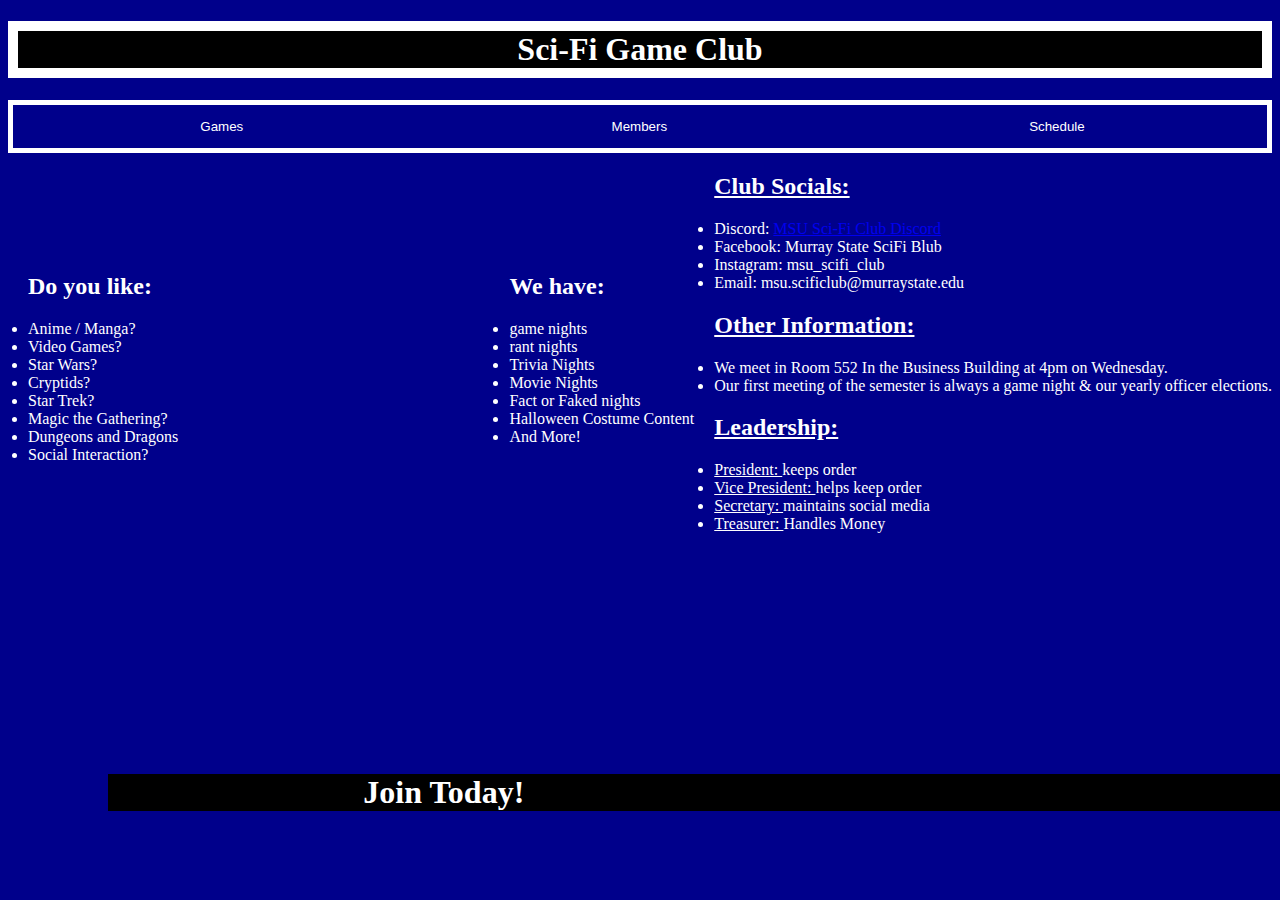
<file: index.html>
<!DOCTYPE html>
<html>
<head>
	<meta charset="utf-8">
	<title>MSU Sci-Fi Club</title>
	<link rel="stylesheet" href="MSU-Sci-Fi-Club.css">
	<script>
		function openSite(evt,siteName){
			var i, tabcontent, tablinks;
			tabcontent = document.getElementsByClassName("tabcontent");
			for(i = 0;i < tabcontent.length;i++){
				tabcontent[i].style.display = "none";
			}
			tablinks = document.getElementsByClassName("tablinks");
			for(i = 0;i < tablinks.length;i++){
				tablinks[i].className = tablinks[i].className.replace(" active","");
			}
			document.getElementById(siteName).style.display = "block";
			evt.currentTarget.className += " active";
		}
	</script>
</head>
<body>
<h1 style="border:white;border-width:10px; border-style:solid;">Sci-Fi Game Club</h1>
<div class="tab">
	<button class="tablinks" onclick="openSite(event,'Games')">Games</button>
	<button class="tablinks" onclick="openSite(event,'Members')">Members</button>
	<button class="tablinks" onclick="openSite(event,'Schedule')">Schedule</button>
</div>
<div id="Games" class="tabcontent">
	<h3>Games</h3>
	<p>Please click <a href="msuSciFiGames.html">here</a> to see a list of games our website offers, made by us originally!</p>
</div>
<div id="Members" class="tabcontent">
	<h3>Members</h3>
	<p>Please click <a href="Members.html">here</a> to see a webpage containing the information of each of our members.</p>
</div>
<div id="Schedule" class="tabcontent">
	<h3>Schedule</h3>
	<p>Please click <a href="msuSciFiSchedule.html">here</a> to see a schedule of events of our club. This schedule will be updated as necessary.</p>
</div>
<div id="socialsAndOther">
<h2><span style="text-decoration:  underline;">Club Socials:</span></h2>
<li>Discord: <a href="https://discord.gg/PeZEfKee">MSU Sci-Fi Club Discord</a></li>
<li>Facebook: Murray State SciFi Blub</li>
<li>Instagram: msu_scifi_club</li>
<li>Email: msu.scificlub@murraystate.edu</li>
	<h2><span style="text-decoration:underline">Other Information:</span></h2>
	<li>We meet in Room 552 In the Business Building at 4pm on Wednesday.</li>
	<li>Our first meeting of the semester is always a game night & our yearly officer elections.</li>
	<h2><span style="text-decoration:underline;"><b>Leadership:</b></span></h2>
	<li><span style="text-decoration:underline;">President: </span>keeps order</li>
	<li><span style="text-decoration:underline;">Vice President: </span>helps keep order</li>
	<li><span style="text-decoration:underline;">Secretary: </span>maintains social media</li>
	<li><span style="text-decoration:underline;">Treasurer: </span>Handles Money</li>
</div>
<div id="like">
	<h2>Do you like:</h2>
	<li>Anime / Manga?</li>
	<li>Video Games?</li>
	<li>Star Wars?</li>
	<li>Cryptids?</li>
	<li>Star Trek?</li>
	<li>Magic the Gathering?</li>
	<li>Dungeons and Dragons</li>
	<li>Social Interaction?</li>
</div>
<div id="have">
	<h2>We have:</h2>
	<li>game nights</li>
	<li>rant nights</li>
	<li>Trivia Nights</li>
	<li>Movie Nights</li>
	<lI>Fact or Faked nights</lI>
	<li>Halloween Costume Content</li>
	<li>And More!</li>
</div>
<div id="joinFooter">
	<h1><b>Join Today!</b></h1>
</div>
</body>
</html>
</file>
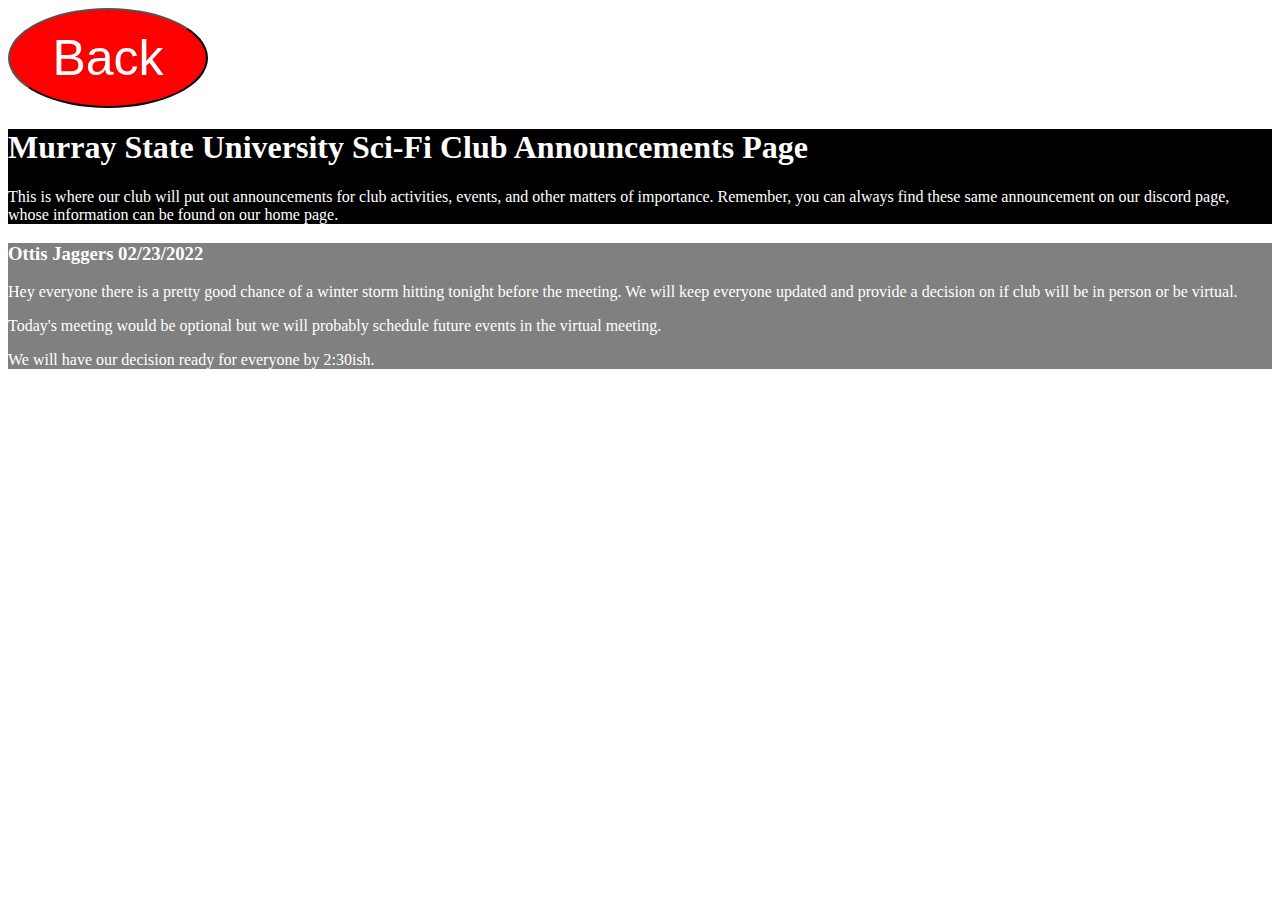
<file: msuSciFiAnnouncements.html>
<!DOCTYPE html>
<html>
<head>
	<meta charset="utf-8">
	<title>MSU Sci-Fi Club Announcements Page</title>
	<style>
	body{
		background-image: url("https://th.bing.com/th/id/OIP.uuIb48J8qMGr7q3pjd09ZQHaEU?pid=ImgDet&rs=1");
		background-size: cover;
		background-repeat: no-repeat;
	}
	.arrow{
    border: solid black;
    border-width: 0 3px 3px 0;
    display: inline-block;
    padding: 3px;
  }
  .left{
    transform: rotate(135deg);
    -webkit-transform: rotate(135deg);
  }
  .backDiv{
    width: 100%;
  }
  .backButton{
    background-color: red;
    color: white;
    width: 200px;
    height: 100px;
    border-radius: 50%;
    font-size: 50px;
  }
  #headerBlock{
  	background-color: rgb(0,0,0);
  	color: rgb(255,255,255);
  }
  #Announcement{
  	background-color: grey;
  	color: rgb(255,255,255);
  }
</style>
</head>
<body>
<div class="backDiv">
  <a href="index.html">
    <button class="backButton">Back</button>
  </a>
</div>
<div id="headerBlock">
	<h1>Murray State University Sci-Fi Club Announcements Page</h1>
	<p>This is where our club will put out announcements for club activities, events, and other matters of importance. Remember, you can always find these same announcement on our discord page, whose information can be found on our home page.
</div>
<div id="Announcement">
	<h3>Ottis Jaggers 02/23/2022</h3>
	<p>Hey everyone there is a pretty good chance of a winter storm hitting tonight before the meeting. We will keep everyone updated and provide a decision on if club will be in person or be virtual.</p>
	<p>Today's meeting would be optional but we will probably schedule future events in the virtual meeting.</p>
	<p>We will have our decision ready for everyone by 2:30ish.</p>
</div>
</body>
</html>
</file>
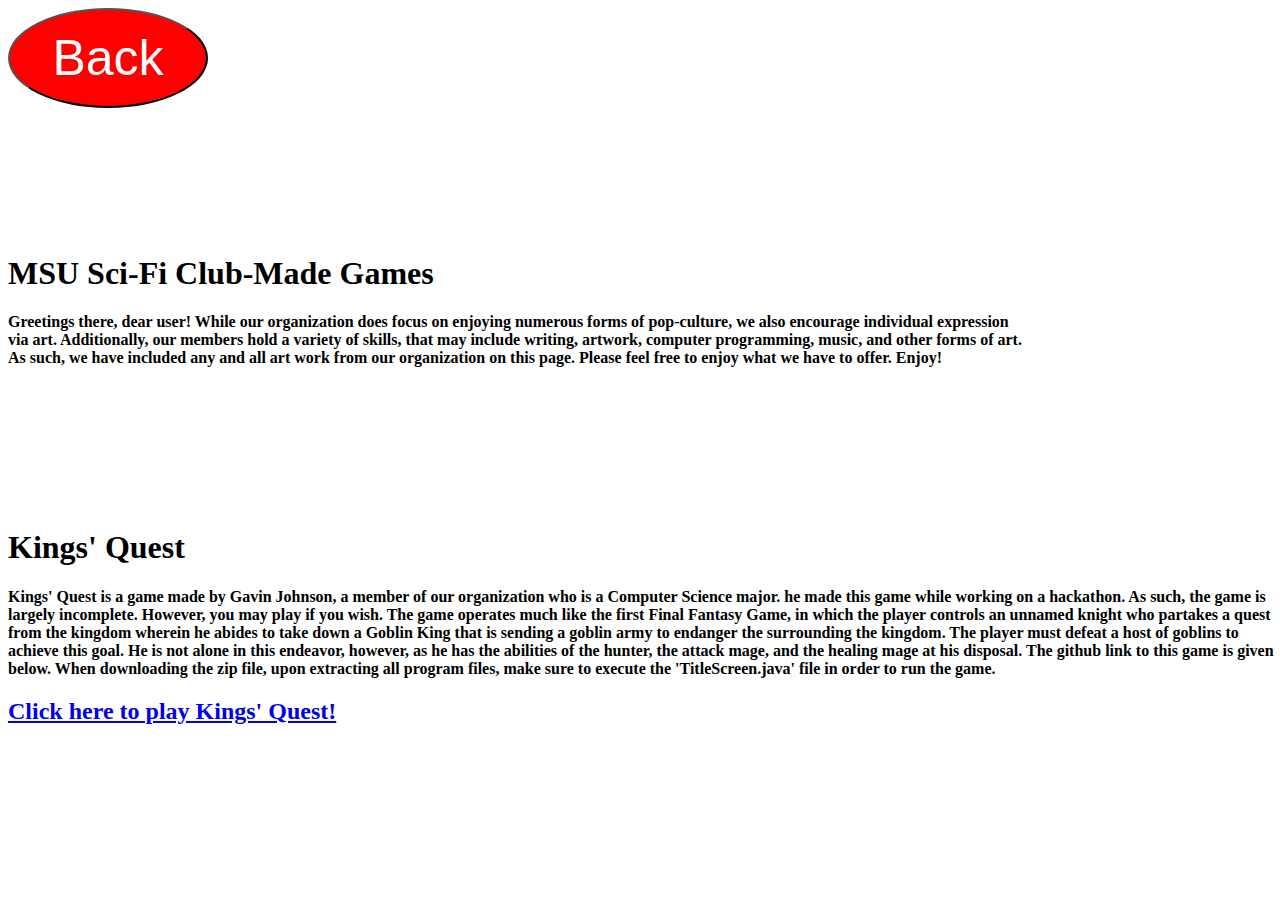
<file: msuSciFiGames.html>
<!DOCTYPE html>
<html>
<head>
	<meta charset="utf-8">
	<title>MSU Sci-Fi Games</title>
</head>
<style>
	body{
		background-image: url("https://th.bing.com/th/id/OIP.o8fRrErQxulZ00LcQaXDfAHaE7?pid=ImgDet&rs=1");
		background-size: cover;
		backgroud-repeat: no-repeat;
		width: 100%;
		height: 100%;
	}
	.header{
		background-image: url("https://th.bing.com/th/id/R.cd5f7e9ef7b3581572f68bcbbf2e48ef?rik=iIIHLObrZY5JWQ&pid=ImgRaw&r=0");
		background-size: 100% 100%;
		background-repeat: no-repeat;
		width: 80%;
		height: 400px;
		align-content: center;
	}
	.memberArt{
		background: rgba(255,255,255,0.76);
		color: black;
	}
	#headerText{
		font-style: 30px;
		color: black;
	}
	.descriptionText{
		font-style: 18px;
		background: rgba(255,255,255,0.76);
		color: black;
	}
	.arrow{
    border: solid black;
    border-width: 0 3px 3px 0;
    display: inline-block;
    padding: 3px;
  }
  .left{
    transform: rotate(135deg);
    -webkit-transform: rotate(135deg);
  }
  .backDiv{
    width: 100%;
  }
  .backButton{
    background-color: red;
    color: white;
    width: 200px;
    height: 100px;
    border-radius: 50%;
    font-size: 50px;
  }
</style>
<body>
<div class="backDiv">
  <a href="index.html">
    <button class="backButton">Back</button>
  </a>
</div>
<div class="header">
	<h1 class="headerText"><b>MSU Sci-Fi Club-Made Games<b></h1>
	<p class="descriptionText"> Greetings there, dear user! While our organization does focus on enjoying numerous forms of pop-culture, we also encourage individual expression via art. Additionally, our members hold a variety of skills, that may include writing, artwork, computer programming, music, and other forms of art. As such, we have included any and all art work from our organization on this page. Please feel free to enjoy what we have to offer. Enjoy!</p>
</div>
<div class="memberArt" id="KingsQuest">
	<h1 class="headerText"><b>Kings' Quest</b></h1>
	<p class="descriptionText">Kings' Quest is a game made by Gavin Johnson, a member of our organization who is a Computer Science major. he made this game while working on a hackathon. As such, the game is largely incomplete. However, you may play if you wish. The game operates much like the first Final Fantasy Game, in which the player controls an unnamed knight who partakes a quest from the kingdom wherein he abides to take down a Goblin King that is sending a goblin army to endanger the surrounding the kingdom. The player must defeat a host of goblins to achieve this goal. He is not alone in this endeavor, however, as he has the abilities of the hunter, the attack mage, and the healing mage at his disposal. The github link to this game is given below. When downloading the zip file, upon extracting all program files, make sure to execute the 'TitleScreen.java' file in order to run the game.</p>
	<h2 class="artLink"><b><a href="https://github.com/TheProgramMaster/Knight-s-Quest">Click here to play Kings' Quest!</a></b></h2>
</div>
</body>
</html>
</file>
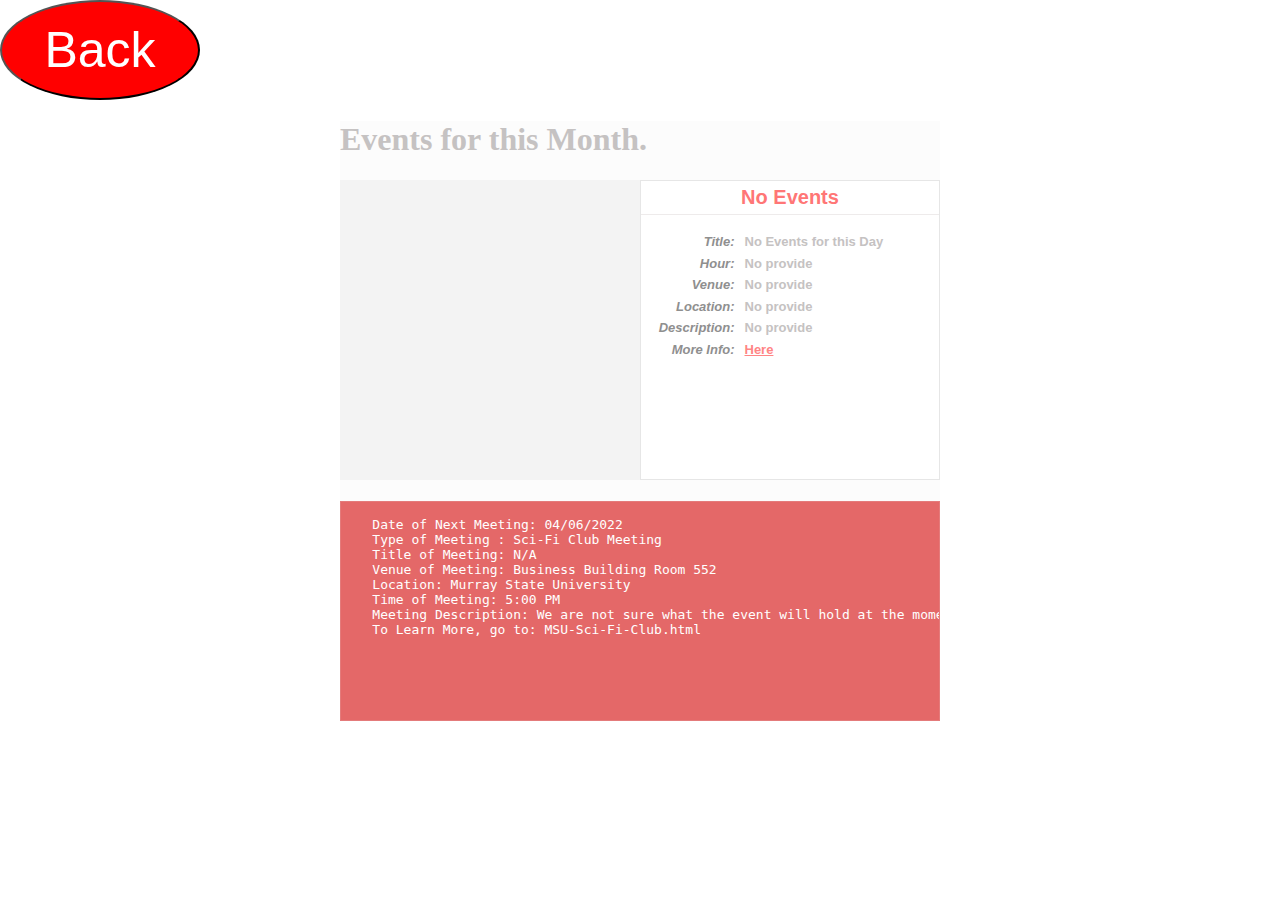
<file: msuSciFiSchedule.html>
<!DOCTYPE html>
<html>
<head>
  <meta charset="utf-8">
  <title></title>
</head>
<script>
// Start
_('#calendar').innerHTML = calendar();

// short queySelector
function _(s) {
  return document.querySelector(s);
};

// show info
function showInfo(event) {
  // link 
  var url = 'https://dl.dropboxusercontent.com/u/23834858/api/calendar.json';
  // get json
  getjson(url, function(obj) {
    for (key in obj) {
      // if has envent add class
      if(_('[data-id="' + key + '"]')){
        _('[data-id="' + key + '"]').classList.add('event');        
      }
      if (event === key) {
        // template info
        var data = '<h3>' + obj[key].type + '</h3>' +
            '<dl>' +
            '<dt><dfn>Title:</dfn></dt><dd>' + obj[key].title + '</dd>' +
            '<dt><dfn>Hour:</dfn></dt><dd>' + obj[key].time + '</dd>' +
            '<dt><dfn>Venue:</dfn></dt><dd>' + obj[key].venue + '</dd>' +
            '<dt><dfn>Location:</dfn></dt><dd>' + obj[key].location + '</dd>' +
            '<dt><dfn>Description:</dfn></dt><dd>' + obj[key].desc + '</dd>' +
            '<dt><dfn>More Info:</dfn></dt><dd><a href="' + obj[key].more +
            '" title="More info">Here</a><dt></dd>' +
            '</dl>';
        return _('#calendar_data').innerHTML = data;
      }
    }
  });
}

// simple calendar
function calendar() {
  // show info on init
  showInfo();

  // vars
  var day_of_week = new Array(
    'Sun', 'Mon', 'Tue',
    'Wed', 'Thu', 'Fri', 'Sat'),
      month_of_year = new Array(
    'January', 'February', 'March',
    'April', 'May', 'June', 'July',
    'August', 'September', 'October',
    'November', 'December'),
      
      Calendar = new Date(),
      year = Calendar.getYear(),
      month = Calendar.getMonth(),
      today = Calendar.getDate(),
      weekday = Calendar.getDay(),
      html = '';

  // start in 1 and this month
  Calendar.setDate(1);
  Calendar.setMonth(month);

  // template calendar
  html = '<table>';
  // head
  html += '<thead>';
  html += '<tr class="head_cal"><th colspan="7">' + month_of_year[month] + '</th></tr>';
  html += '<tr class="subhead_cal"><th colspan="7">' + Calendar.getFullYear() + '</th></tr>';
  html += '<tr class="week_cal">';
  for (index = 0; index < 7; index++) {
    if (weekday == index) {
      html += '<th class="week_event">' + day_of_week[index] + '</th>';
    } else {
      html += '<th>' + day_of_week[index] + '</th>';
    }
  }
  html += '</tr>';
  html += '</thead>';

  // body
  html += '<tbody class="days_cal">';
  html += '</tr>';
  // white zone
  for (index = 0; index < Calendar.getDay(); index++) {
    html += '<td class="white_cal"> </td>';
  }
  
  for (index = 0; index < 31; index++) {
    if (Calendar.getDate() > index) {

      week_day = Calendar.getDay();
      
      if (week_day === 0) {
        html += '</tr>';
      }
      if (week_day !== 7) {
        // this day
        var day = Calendar.getDate();
        var info = (Calendar.getMonth() + 1) + '/' + day + '/' + Calendar.getFullYear();

        if (today === Calendar.getDate()) {
          html += '<td><a class="today_cal" href="#" data-id="' + info + '" onclick="showInfo(\'' + info + '\')">' +
            day + '</a></td>';

          showInfo(info);
          
        } else {
          html += '<td><a href="#" data-id="' + info + '" onclick="showInfo(\'' + info + '\')">' +
            day + '</a></td>';
        }

      }
      if (week_day == 7) {
        html += '</tr>';
      }
    }
    Calendar.setDate(Calendar.getDate() + 1);
  } // end for loop
  return html;
}


//   Get Json data  
function getjson(url, callback) {
  var self = this,
      ajax = new XMLHttpRequest();
  ajax.open('GET', url, true);
  ajax.onreadystatechange = function() {
    if (ajax.readyState == 4) {
      if (ajax.status == 200) {
        var data = JSON.parse(ajax.responseText);
        return callback(data);
      } else {
        console.log(ajax.status);
      }
    }
  };
  ajax.send();
}
</script>
<style>
*,
*:after,
*:before {
  box-sizing: border-box;
}
.clearfix:after {
    visibility: hidden;
    display: block;
    font-size: 0;
    content: " ";
    clear: both;
    height: 0;
    }
.clearfix { display: inline-table; }

* html .clearfix { height: 1%; }
.clearfix { display: block; }


body {
  margin: 0;
  padding: 0;
  height: 100%;
  position: relative;
}
/* for demo */
.wrapper {
  display:block;
  width: 600px;
  margin: 10px auto;
  background: #FCFCFC;
  color: #C5C2C2;
}
div#calendar {
  margin: 0;
  padding: 0;
  display: block;
  width: 50%;
  float: left;
  height: 300px;
  background: #F3F3F3;
}
table {
  width: 100%;
  font-family: sans-serif;
  border-collapse: separate;
  border-spacing: 0;
  border: 1px solid #DADADA;
  background: #ECECEC;
  height: 300px;
}
thead {} tr.head_cal {
  background: #FFAFAF;
  color: #FF8D8D;
  font-size: 20px;
  line-height: 60px;
  text-transform: uppercase;
}
tr.subhead_cal {
  background: #FF8585;
  color: #FFF;
  font-size: 18px;
  line-height: 28px;
}
tr.week_cal {
  background: #FFF;
  color: #D5D5D5;
  font-size: 15px;
  line-height: 27px;
}
td.white_cal {
  background: #ECECEC!important;
}
tbody.days_cal tr td a {
  padding: 5px 7px;
  text-decoration: none;
  color: #B9B9B9;
  line-height: 30px;
}
tbody.days_cal tr td {
  padding: 0;
  margin: 0;
  background: #FAFAFA;
  border: 1px solid #EBEAEA;
  text-align: center;
}
.event {
  border-radius: 100%;
  border-bottom: 1px solid #3498DB;
  transition: all 0.3s ease;
}
.today_cal.event {
  border-radius: 100%;
  border-bottom: 1px solid #EE7171;
  transition: all 0.3s ease;
}
.today_cal.event:hover,
.event:hover{
  border-color: #E26D2B;
  color: #E26D2B;
  transition: all 0.3s ease;
}
.week_event {
  color: #EE7171;
}
.arrow{
    border: solid black;
    border-width: 0 3px 3px 0;
    display: inline-block;
    padding: 3px;
  }
  .left{
    transform: rotate(135deg);
    -webkit-transform: rotate(135deg);
  }
  .backDiv{
    width: 100%;
  }
  .backButton{
    background-color: red;
    color: white;
    width: 200px;
    height: 100px;
    border-radius: 50%;
    font-size: 50px;
  }
#calendar_data {
  margin: 0;
  padding: 0;
  display: block;
  width: 50%;
  float: left;
  height: 300px;
  background: #fff;
  border: 1px solid #E6E6E6;
  color: #C5C2C2;
  font-size: 13px;
  font-family: sans-serif;
  font-weight: 700;
}
#calendar_data h3 {
  text-align: center;
  font-size: 20px;
  padding: 5px 10px;
  margin: 0;
  color: #FF7676;
  border-bottom: 1px solid #EEEBEB;
  text-transform: capitalize;
}
#calendar_data  dl {
  padding: 0.5em;
  margin-left: -1em;
}
#calendar_data  dt {
  float: left;
  clear: left;
  width: 100px;
  text-align: right;
  font-weight: bold;
  color: #8F8F8F;
}
#calendar_data  dd {
  margin: 0 0 0 110px;
  padding: 0 0 0.5em 0;
}
#calendar_data a {
  color: #FF8585;
  text-decoration: underline;
}
#json pre {
  display: block;
  clear: left;
  margin-top: 21px;
  word-wrap: break-word;
  word-break: break-all;
  overflow: auto;
  height: 220px;
  background: #E46868;
  color: #FFF;
  border: 1px solid #E47B7B;
}
</style>
<body>
<div class="backDiv">
  <a href="index.html">
    <button class="backButton">Back</button>
  </a>
</div>
<div class="wrapper">
<h1>Events for this Month.</h1>
<div id="calendar"></div>
<div id="calendar_data">
  <h3>No Events</h3>
  <dl>
    <dt><dfn>Title:</dfn></dt><dd>No Events for this Day</dd>
    <dt><dfn>Hour:</dfn></dt><dd>No provide</dd>
    <dt><dfn>Venue:</dfn></dt><dd>No provide</dd>
    <dt><dfn>Location:</dfn></dt><dd>No provide</dd>
    <dt><dfn>Description:</dfn></dt><dd>No provide</dd>
    <dt><dfn>More Info:</dfn></dt><dd><a href="#" title="More info">Here</a><dt></dd>
  </dl>
</div>
<div class="clearfix"></div>
<div id="json">
  <pre><code>
    Date of Next Meeting: 04/06/2022
    Type of Meeting : Sci-Fi Club Meeting
    Title of Meeting: N/A
    Venue of Meeting: Business Building Room 552
    Location: Murray State University
    Time of Meeting: 5:00 PM
    Meeting Description: We are not sure what the event will hold at the moment
    To Learn More, go to: MSU-Sci-Fi-Club.html</code></pre>
</div>
</div>
</body>
</html>
</file>
<file: MSU-Sci-Fi-Club.css>
.dropdown{
		position: relative;
		display: inline-block;
	}
	h1{
		text-align: center;
		background-color: black;
		color: white;
	}
	body{
		background-color: black;
		background-color: darkblue;
		color: white;
	}
	body{
		background-color: darkblue;
	}
	#drBeckImg{
		text-align: center;
		float: left;
		background-color: black;
		background-color: darkblue;
		color: white;
	}
	#drBeckText{
		text-align: center;
		color: white;
	}
	#socialsAndOther{
		float: right;
		background-color: black;
		background-color: darkblue;
		color: white;
	}
	#like{
		position: relative;
		float: left;
		left: 20px;
		top: 100px;
		background-color: black;
		background-color: darkblue;
		color: white;
	}
	#have{
		position: relative;
		right: 20px;
		top: 100px;
		float: right;
		background-color: black;
		background-color: darkblue;
		color: white;
	}
	#joinFooter{
		position: relative;
		top: 600px;
		left: 100px;
		background-color: black;
		background-color: darkblue;
		color: white;
	}
	.tab{
		overflow: hidden;
		border: 5px solid white;
		background-color: black;
		background-color: darkblue;
	}
	.tab button{
		color: white;
		background-color: inherit;
		float: left;
		border: none;
		outline: none;
		cursor: pointer;
		padding: 14px 16px;
		transition: 0.3s;
		width: 33.3%;
	}
	.tab button:hover{
		background-color: green;
	}
	.tab button.active{
		background-color: green;
	}
	.tabcontent{
		color: white;
		display: none;
		padding: 6px 12px;
		border: 5px solid green;
		border-top: none;
	}
</file>
